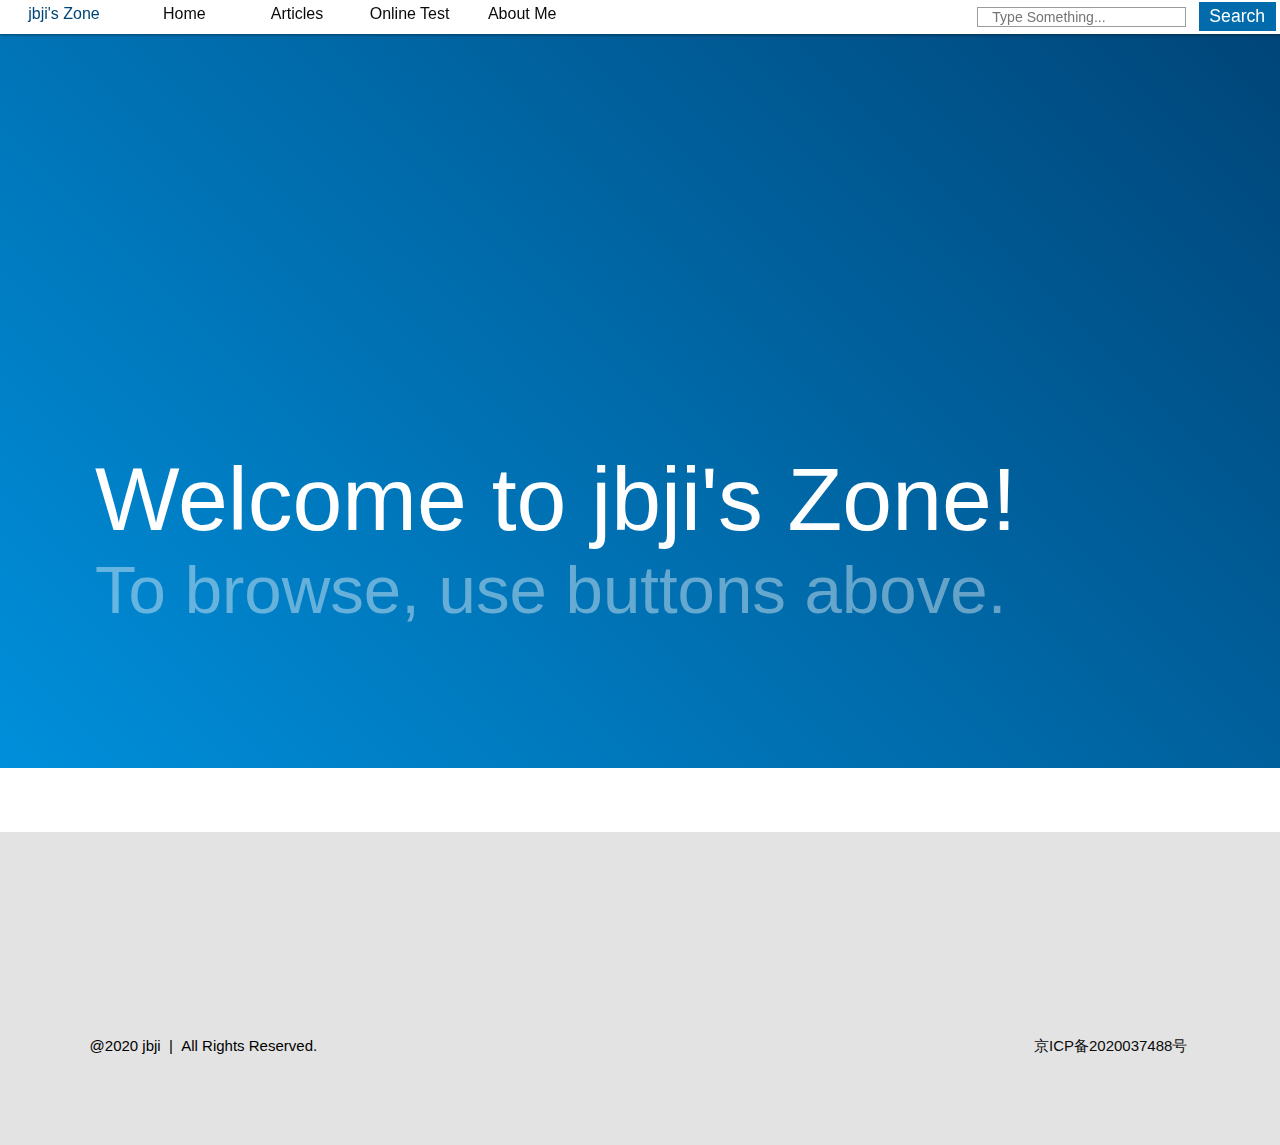
<file: Source Code/index.html>
<!DOCTYPE html>
<html lang="en">
<head>
	<meta charset="utf-8">
	<title>jbji's Zone</title>
	<link rel="stylesheet" type="text/css" href="./css/common-navicp-style.css">
	<link rel="stylesheet" type="text/css" href="./css/index-style.css">
</head>

<body>
	<script src="./js/navi.js"></script>
	<div class="banner">
		<h1>Welcome to jbji's Zone!</h1>
		<h2>To browse, use buttons above.</h2>
	</div>
	<script src="./js/copyright.js"></script>
</body>
</html>
</file>
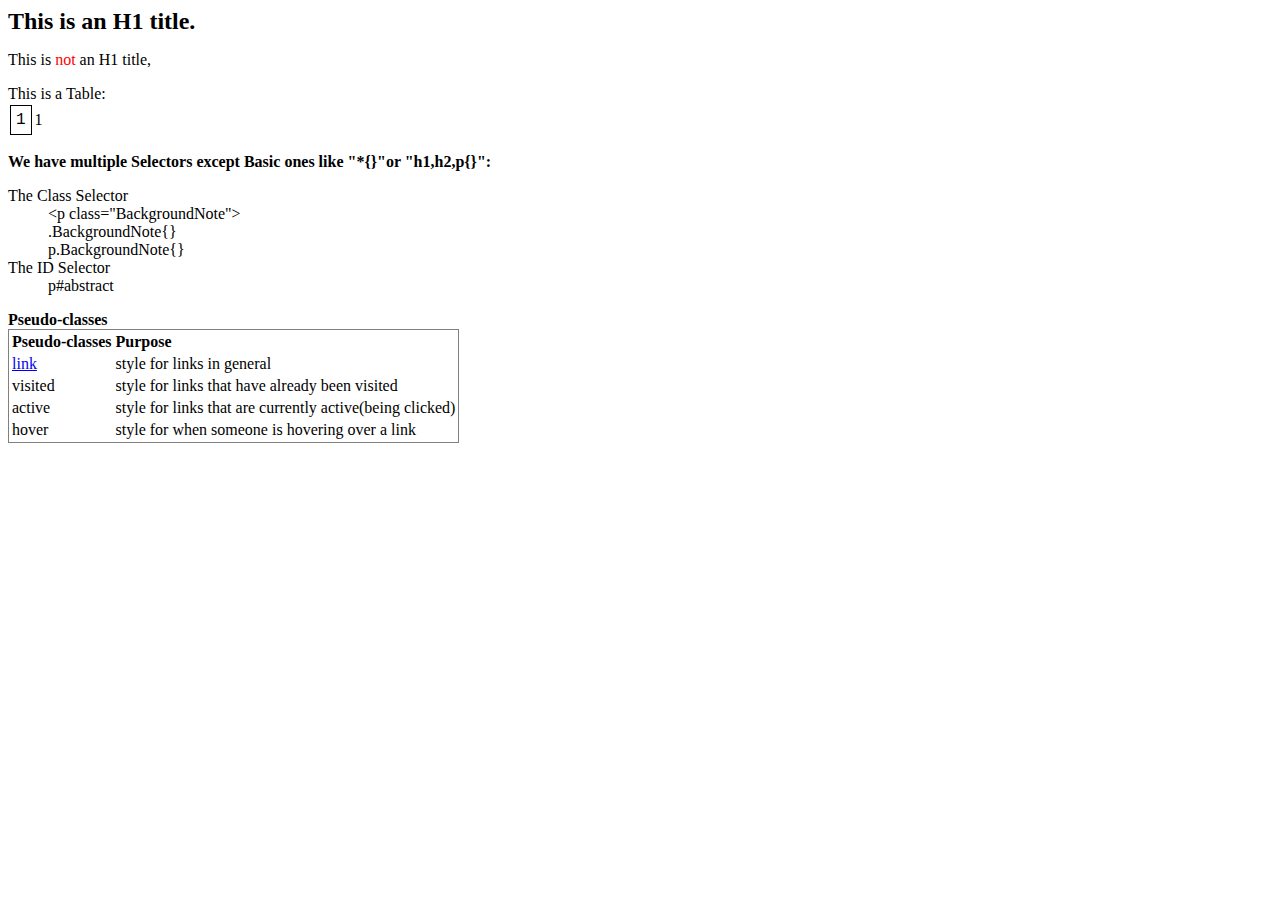
<file: Source Code/others/day9-9/day9-9.html>
<html>
	<head>
		<title>Introducing the CSS</title>
		<style type="text/css">
			body{
				color:#000000; <!--font color-->
				background-color:#fffff0; <!--bg color-->
				font-family:arial,verdana,sans-serif;
			}
			h1{
				font-size:18pt;
			}
			p{font-size:12pt;}
		
		</style>
	</head>
	<body>
		<div class="chapter 1">
			<p>
				<h1>This is an <b>H1</b> title.</h1>
				This is <font color="red">not</font> an H1 title,
			</p>
			<p>
				This is a Table:<br>
				<table>
					<tr>
						<td style="font-family:courier;
							padding:5px;
							border-style:solid;
							border-width:1px;
							border-color:#000000;">
							1
						</td>
						<td>1</td>
					</tr>
				</table>
			</p>
			<p>
				<b>We have multiple Selectors except Basic ones like "*{}"or "h1,h2,p{}":
				</b>
				<dl>
					<dt>The Class Selector</dt>
					<dd>&lt;p class="BackgroundNote"&gt;<br>.BackgroundNote{}<br>p.BackgroundNote{}</dd>
					<dt>The ID Selector</dt>
					<dd>p#abstract</dd>
				</dl>
				<b>Pseudo-classes</b>
				<table style="border-width:1px; border-style:solid;">
					<tr style="font-weight:bold"><td>Pseudo-classes</td><td>Purpose</td></tr>
					<tr><td><a href="about:blank" target="_blank">link</a></td><td>style for links in general</td></tr>
					<tr><td>visited</td><td>style for links that have already been visited</td></tr>
					<tr><td>active</td><td>style for links that are currently active(being clicked)</td></tr>
					<tr><td>hover</td><td>style for when someone is hovering over a link</td></tr>
				</table>
			</p>
		</div>
	</body>
</html>
</file>
<file: Source Code/css/common-navicp-style.css>
* {
    margin: 0px;
    padding: 0px; 
	font-weight: lighter;
	font-family:"Segoe UI",sans-serif,serif;
}

html {
	height: 100%;
}

body{
	background-color: rgb(255,255,255);
	height: 100%;
}
a{
	margin-left: 3px;
	margin-right: 3px;
	text-decoration: none;
	color: rgb(55,55,55);
}
a:hover{
	color: rgb(10,10,10);
}


/*导航栏*/
div.navi {
    overflow: hidden;
    font-family: "Segoe UI", sans-serif, serif;
    color: #000;

    width: 100%;
    height: 2.1em;
    padding-top: 0;

    background-color: #fff;

    position: fixed;

    box-shadow: 0 1px 3px rgb(0, 0, 0, .4);
}

div.navi-logo,
div.navi-item,
div.navi-search{
	display:inline-block;
    float: left;
    width: 7.04em;

    text-align: center;
    color: #047;
    border-radius: 10em;

    position: relative;
    top: 0.1em;

}
div.navi-logo {
	width: 8em;
    color: #047;
}

div.navi-item a {
    display: block;

    text-decoration: none;

    margin-top: 0;
    height: 1.5em;

}

div.navi-item a:hover {
    background-color: #eee;
}

div.navi-search {
	position: relative;
/*	top:-13%;*/
	right: -3%;
    float: right;
    color: rgb(0,0,0);
    width:30%;
}

div.navi-dropdown{
	display: none;
	position: absolute;
	min-width: 160px;
}

div.navi-item a:hover div.navi-dropdown{
    display: block;
}

input[type=text]{
	width: 50%;
	font-size: .88em;
	color: rgb(170,170,170);
	padding: .068em .068em .068em 1em;
	text-align: left;
	align-self: center;
	border: 1px solid rgb(155,155,155);
	/*border-radius: 1vw;*/
	border-radius: 0;
}
.button,button,input[type=submit]{

	width: 20%;
	font-size: 1.1em;
	color: white;

	background-color: rgb(1, 107, 171);
	border:none;
	border-radius: 0;
	
	cursor: pointer;
	margin-left: 0.468em;
	padding: 0.23em;

	text-align: center;

}

.button{
	display: inline-block;
}
input[type=submit]:hover {
  background-color: rgb(1,73,126);
}

div.copyright{ /*container*/
	clear:both;
	color: rgb(0,0,0);
	font-family:"Segoe UI",sans-serif,serif;
	font-size: 15px;
	text-align: left;
	
	overflow: hidden;
	display: -webkit-flex;
    display: flex;
	justify-content: space-between;


	padding: 16% 7% 7%;
	margin-top: 5%;

	position: relative;
	bottom: 0px;

	background-color: rgb(227,227,227);
	
}

div.cp-item a{
	color: rgb(10,10,10);
	text-decoration: none;
}
</file>
<file: Source Code/css/index-style.css>
/*This is a CSS file for aboutme html*/


/*内容栏*/
div.content {
	font-family:"Segoe UI",sans-serif,serif;
	font-size:20px;
	padding: 95px;
	background-color: rgb(246,246,246,1);
}

div.content-1 {
	font-family:"Segoe UI",sans-serif,serif;
	font-size:20px;
	padding: 95px;
	background-color: rgb(255,255,255,1);
}

div.flex-container {
    
    width: 100%;
    justify-content: space-between;
    background-color: rgb(246,246,246,1);
}
 
div.flex-item {
    background-color: rgb(246,246,246,1);
    width: 50%;
}


/*banner*/
div.banner{
	color: rgb(255,255,255);
	font-family:"Segoe UI",sans-serif,serif;
	font-size: 3.5vw;
	/*0,120,212*/
	background-image: linear-gradient(45deg,rgb(0,143,219),rgb(0,68,119));
	
	height: 25%;

	padding: 95px;
	padding-top: 35%;

	
	/*padding-left:5px;*/
}


/*定义具体内容的样式*/
a{ /*超链接*/
	color: rgb(10,10,10);
	text-decoration: none;
}
a:hover{ /*超链接*/
	color: black;
}

b{ /*粗体*/
	font-weight: normal;
}

p{
	margin-top: 3px;
	margin-bottom: 2px;
}
h1.content {
	font-weight: lighter;
	font-size: 40px;
	text-align: center;
	margin-top: 15px;
	margin-bottom: 55px;
}
h2.content {
	font-weight: lighter;
	font-size: 35px;
	text-align: center;
	margin-top: 15px;
	margin-bottom: 55px;
}

h2{
	opacity: 0.4;
}

dd, li{
	color: rgb(125,125,125);
	text-indent:50px;
}
</file>
